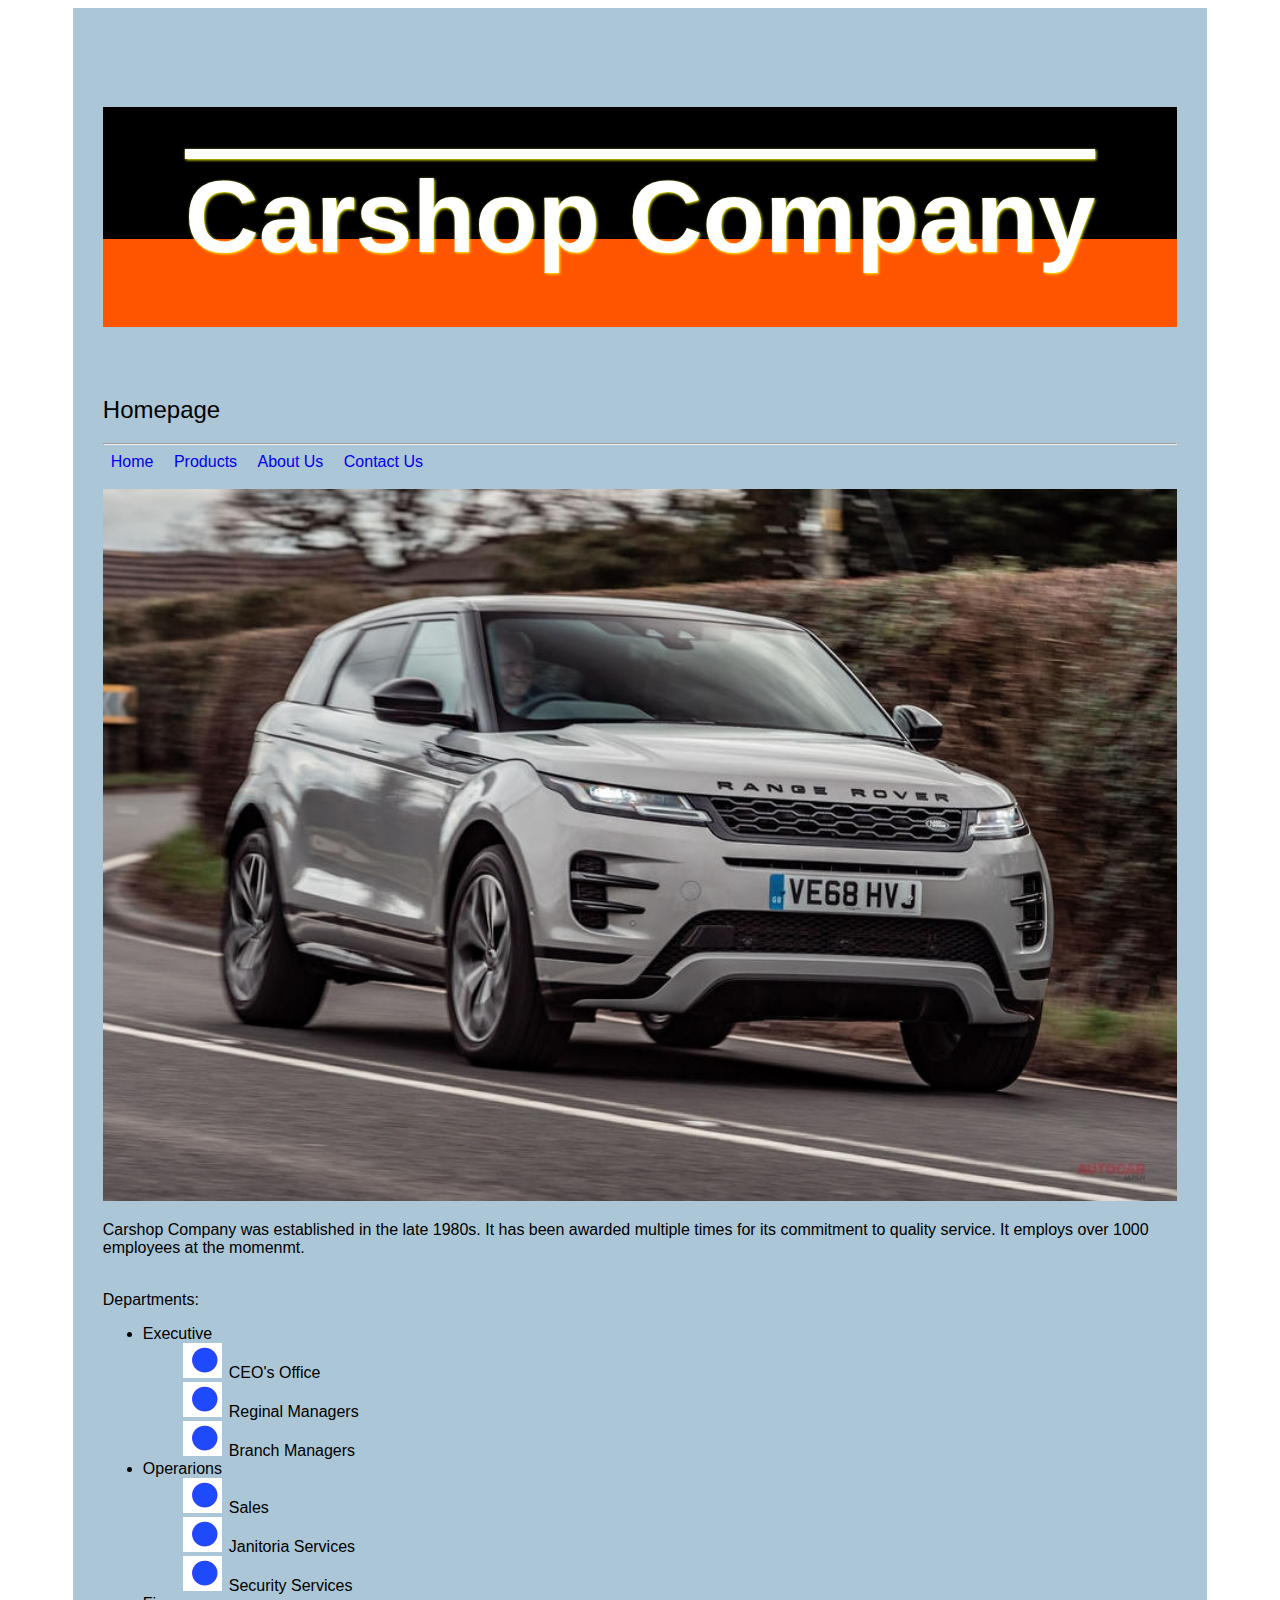
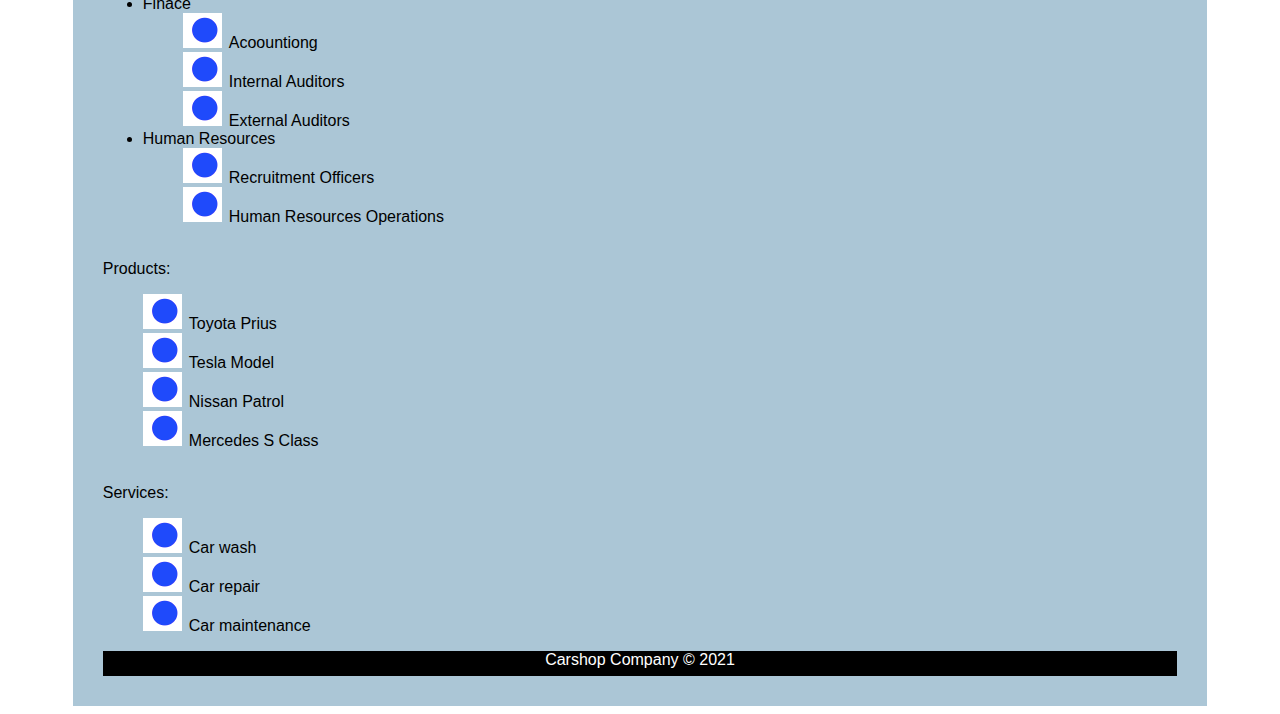
<file: index.html>
<!DOCTYPE html>
<html lang="en">
<head>
  <meta charset="UTF-8">
  <meta name="viewport" content="width=device-width, initial-scale=1.0">
  <title id="title">Homepage</title>
  <link rel="stylesheet" type="text/css" href="css/general.css">

</head>
<body>
  <div id="container">
    <header>
      <h1 id="company_header">Carshop Company</h1>
      <h2>Homepage</h2>
    </header>
  <hr>
  <nav>
    <a href="index.html">Home</a>
    <a href="products.html">Products</a>
    <a href="about_us.html">About Us</a>
    <a href="contact_us.html">Contact Us</a>
  </nav>
    <br>
    <img src="images/range rover ecoque.jpg" id="main_image" alt="Photo of a white range rover evoque car.">
    <p>
        Carshop Company was established in the late 1980s.
        It has been awarded multiple times for its commitment to
        quality service. It employs over 1000 employees at the momenmt.
    </p>
  <br>
  Departments:
  <ul>
    <li>Executive</li>
    <ol>
      <li>CEO's Office</li>
      <li>Reginal Managers</li>
      <li>Branch Managers</li>
    </ol>
    <li>Operarions</li>
    <ol>
      <li>Sales</li>
      <li>Janitoria Services</li>
      <li>Security Services</li>
    </ol>
    <li>Finace</li>
    <ol>
      <li>Acoountiong</li>
      <li>Internal Auditors</li>
      <li>External Auditors</li>
    </ol>
    <li>Human Resources</li>
    <ol>
      <li>Recruitment Officers</li>
      <li>Human Resources Operations</li>
    </ol>
    </ul>
    <br>
    Products:
    <ol>
      <li>Toyota Prius</li>
      <li>Tesla Model</li>
      <li>Nissan Patrol</li>
      <li>Mercedes S Class</li>
    </ol>
    <br>
    Services:
    <ol>
      <li>Car wash</li>
      <li>Car repair</li>
      <li>Car maintenance</li>
    </ol>
    <footer>
      Carshop Company © 2021
    </footer>


  </div>
</body>

</html>
</file>
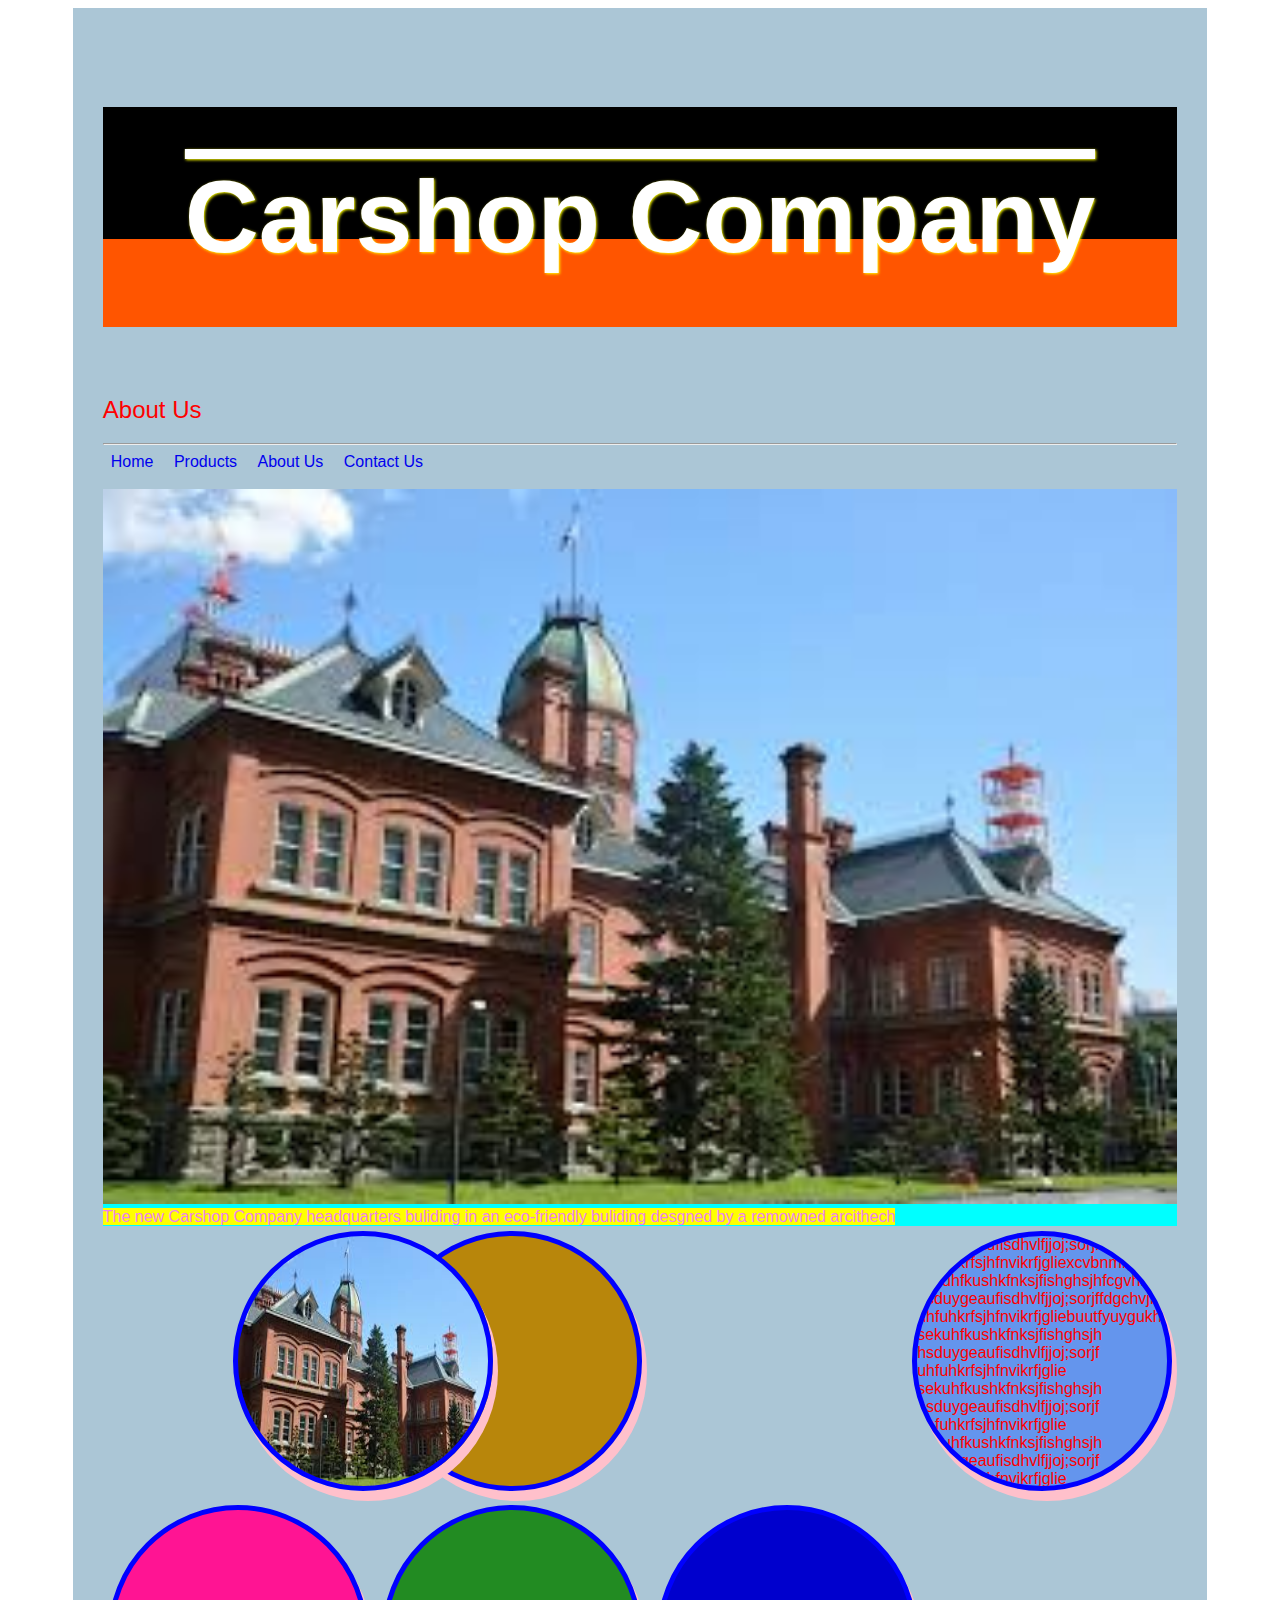
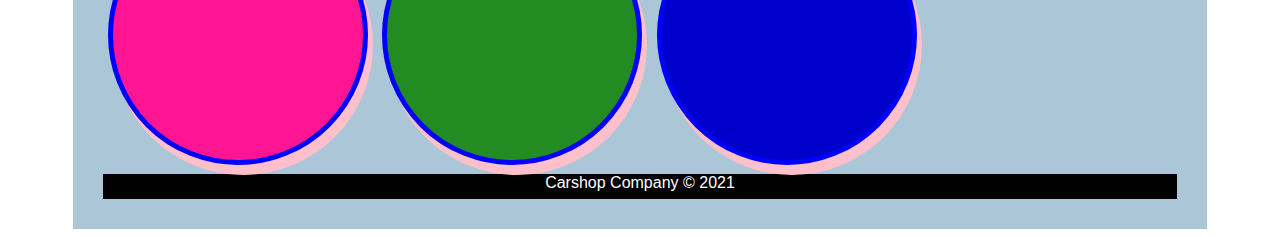
<file: about_us.html>
<!DOCTYPE html>
<html lang="en">
<head>
  <meta charset="UTF-8">
  <meta name="viewport" content="width=device-width, initial-scale=1.0">
  <title id="title">About Us</title>
    <link rel="stylesheet" type="text/css" href="css/general.css">
  <style>
    div {
      color: red !important;
    }
  </style>
    
</head>
<body>
  <div id="container">
    <header>
      <h1 id="company_header">Carshop Company</h1>
      <h2>About Us</h2>
    </header>
      <hr>
      <nav>
        <a href="index.html">Home</a>
        <a href="products.html">Products</a>
        <a href="about_us.html">About Us</a>
        <a href="contact_us.html">Contact Us</a>
      </nav>
      <br>
      <div style="background-color: aqua; color: violet !important;">
        <img width="100%" src="images/office_building.jpeg" alt="Photo of the red buliding">
        <span style="background-color: yellow;">The new Carshop Company headquarters buliding in an eco-friendly buliding desgned by a remowned arcithech</span>
      </div>
      
      <div class="photo_box" id="box1"></div>
      <div class="photo_box" id="box2">
        hsduygeaufisdhvlfjjoj;sorjfrsghfjghkzfxgchgvhbjn
        uhfuhkrfsjhfnvikrfjgliexcvbnmfghjk
        sekuhfkushkfnksjfishghsjhfcgvhbjnk
        hsduygeaufisdhvlfjjoj;sorjffdgchvjbj
        uhfuhkrfsjhfnvikrfjgliebuutfyuygukh
        sekuhfkushkfnksjfishghsjh
        hsduygeaufisdhvlfjjoj;sorjf
        uhfuhkrfsjhfnvikrfjglie
        sekuhfkushkfnksjfishghsjh
        hsduygeaufisdhvlfjjoj;sorjf
        uhfuhkrfsjhfnvikrfjglie
        sekuhfkushkfnksjfishghsjh
        hsduygeaufisdhvlfjjoj;sorjf
        uhfuhkrfsjhfnvikrfjglie
        sekuhfkushkfnksjfishghsjh
        hsduygeaufisdhvlfjjoj;sorjf
        uhfuhkrfsjhfnvikrfjglie
        sekuhfkushkfnksjfishghsjh
        hsduygeaufisdhvlfjjoj;sorjf
        uhfuhkrfsjhfnvikrfjglie
        sekuhfkushkfnksjfishghsjh
        hsduygeaufisdhvlfjjoj;sorjf
        uhfuhkrfsjhfnvikrfjglie
        sekuhfkushkfnksjfishghsjh
      </div>
      <div class="photo_box" id="box3"></div>
      <div class="photo_box" id="box4"></div>
      <div class="photo_box" id="box5"></div>
      <div class="photo_box" id="box6"></div>
      <footer>
        Carshop Company © 2021
      </footer>
  </div>
</body>
</html>
</file>
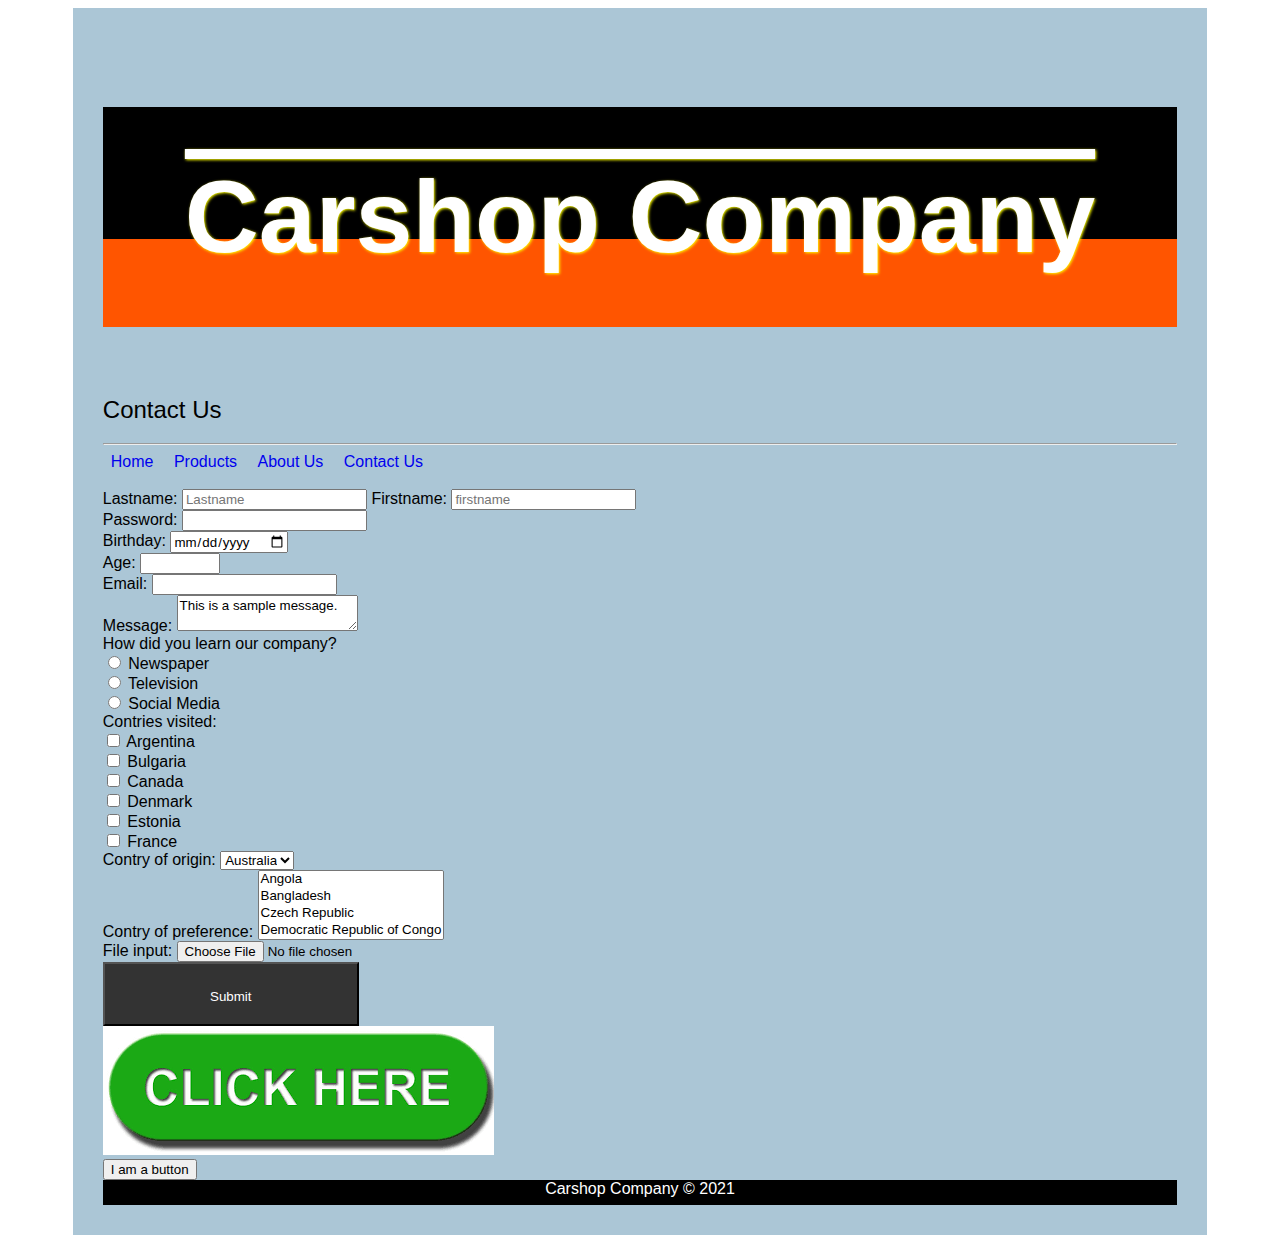
<file: contact_us.html>
<!DOCTYPE html>
<html lang="en">
<head>
  <meta charset="UTF-8">
  <meta name="viewport" content="width=device-width, initial-scale=1.0">
  <title id="title">Contact Us</title>
  <link rel="stylesheet" type="text/css" href="css/general.css">
</head>
<body>
  <div id="container">
    <header>
      <h1 id="company_header">Carshop Company</h1>
      <h2>Contact Us</h2>
    </header>
  <hr>
  <nav>
    <a href="index.html">Home</a>
    <a href="products.html">Products</a>
    <a href="about_us.html">About Us</a>
    <a href="contact_us.html">Contact Us</a>
  </nav>
  <br>
  <form>
    <label for="lastname">Lastname: </label>
    <input type="text" name="lastname" id="lastname" placeholder="Lastname" required>
    <label for="firstname">Firstname: </label>
    <input type="text" name="firstname" id="firstname" placeholder="firstname" required>
    <br>
    <label for="password">Password: </label>
    <input type="password" id="password" name="passward">
    <br>
    <label for="birthday">Birthday: </label>
    <input type="date" id="birthday" name="birthday">
    <br>
    <label for="age">Age: </label>
    <input type="number" name="age" min="0.1" max="150">
    <br>
    <label for="email">Email: </label>
    <input type="email" id="email" name="email">
    <br>
    <label for="message">Message: </label>
    <textarea id="message" name="message">This is a sample message.</textarea>
    <br>
    <label for="advertisement">How did you learn our company?</label>
    <br>
    <input type="radio" id="newspaper" name="advertisement" value="newspaper">
    <label for="newspaper">Newspaper</label>
    <br>
    <input type="radio" id="television" name="advertisement" value="television">
    <label for="television">Television</label>
    <br>
    <input type="radio" id="social_media" name="advertisement" value="social_media">
    <label for="social_media">Social Media</label>

    <br>
    <label for="contries_visited">Contries visited: </label>
    <br>
    <input type="checkbox" name="contries_visited" id="argentina" value="argentina">
    <label for="argentina">Argentina</label>
    <br>
    <input type="checkbox" name="contries_visited" id="bulgaria" value="bulgaria">
    <label for="bulgaria">Bulgaria</label>
    <br>
    <input type="checkbox" name="contries_visited" id="canada" value="canada">
    <label for="canada">Canada</label>
    <br>
    <input type="checkbox" name="contries_visited" id="denmark" value="denmark">
    <label for="denmark">Denmark</label>
    <br>
    <input type="checkbox" name="contries_visited" id="estonia" value="estonina">
    <label for="estonia">Estonia</label>
    <br>
    <input type="checkbox" name="contries_visited" id="france" value="france">
    <label for="france">France</label>
    <br>
    <label for="contry_of_origin">Contry of origin: </label>
    <select id="contry_of_origin">
      <option value="australia">Australia</option>
      <option value="belguim">Belguim</option>
      <option value="crprus">Crprus</option>
      <option value="djibouti">Djibouti</option>
      <option value="egypt">Egypt</option>
    </select>
    <br>
    <label for="contry_of_preference">Contry of preference: </label>
    <select id="contry_of_preference" multiple>
      <option value="angola">Angola</option>
      <option value="bangladesh">Bangladesh</option>
      <option value="czech_republic">Czech Republic</option>
      <option value="drc">Democratic Republic of Congo</option>
      <option value="eritrea">Eritrea</option>
    </select>
    <br>
    <label for="file_input">File input: </label>
    <input type="file" name="file_input" id="file_input">
    <br>
    <button type="submit" value="Submit" id="submit">Submit</button>
    <br>
    <input type="image" src="images/green_button.png" alt="Green button.">
    <br>
    <input type="button" value="I am a button">



  </form>
  <footer>
    Carshop Company © 2021
  </footer>
  </div>
  
</body>
</html>
</file>
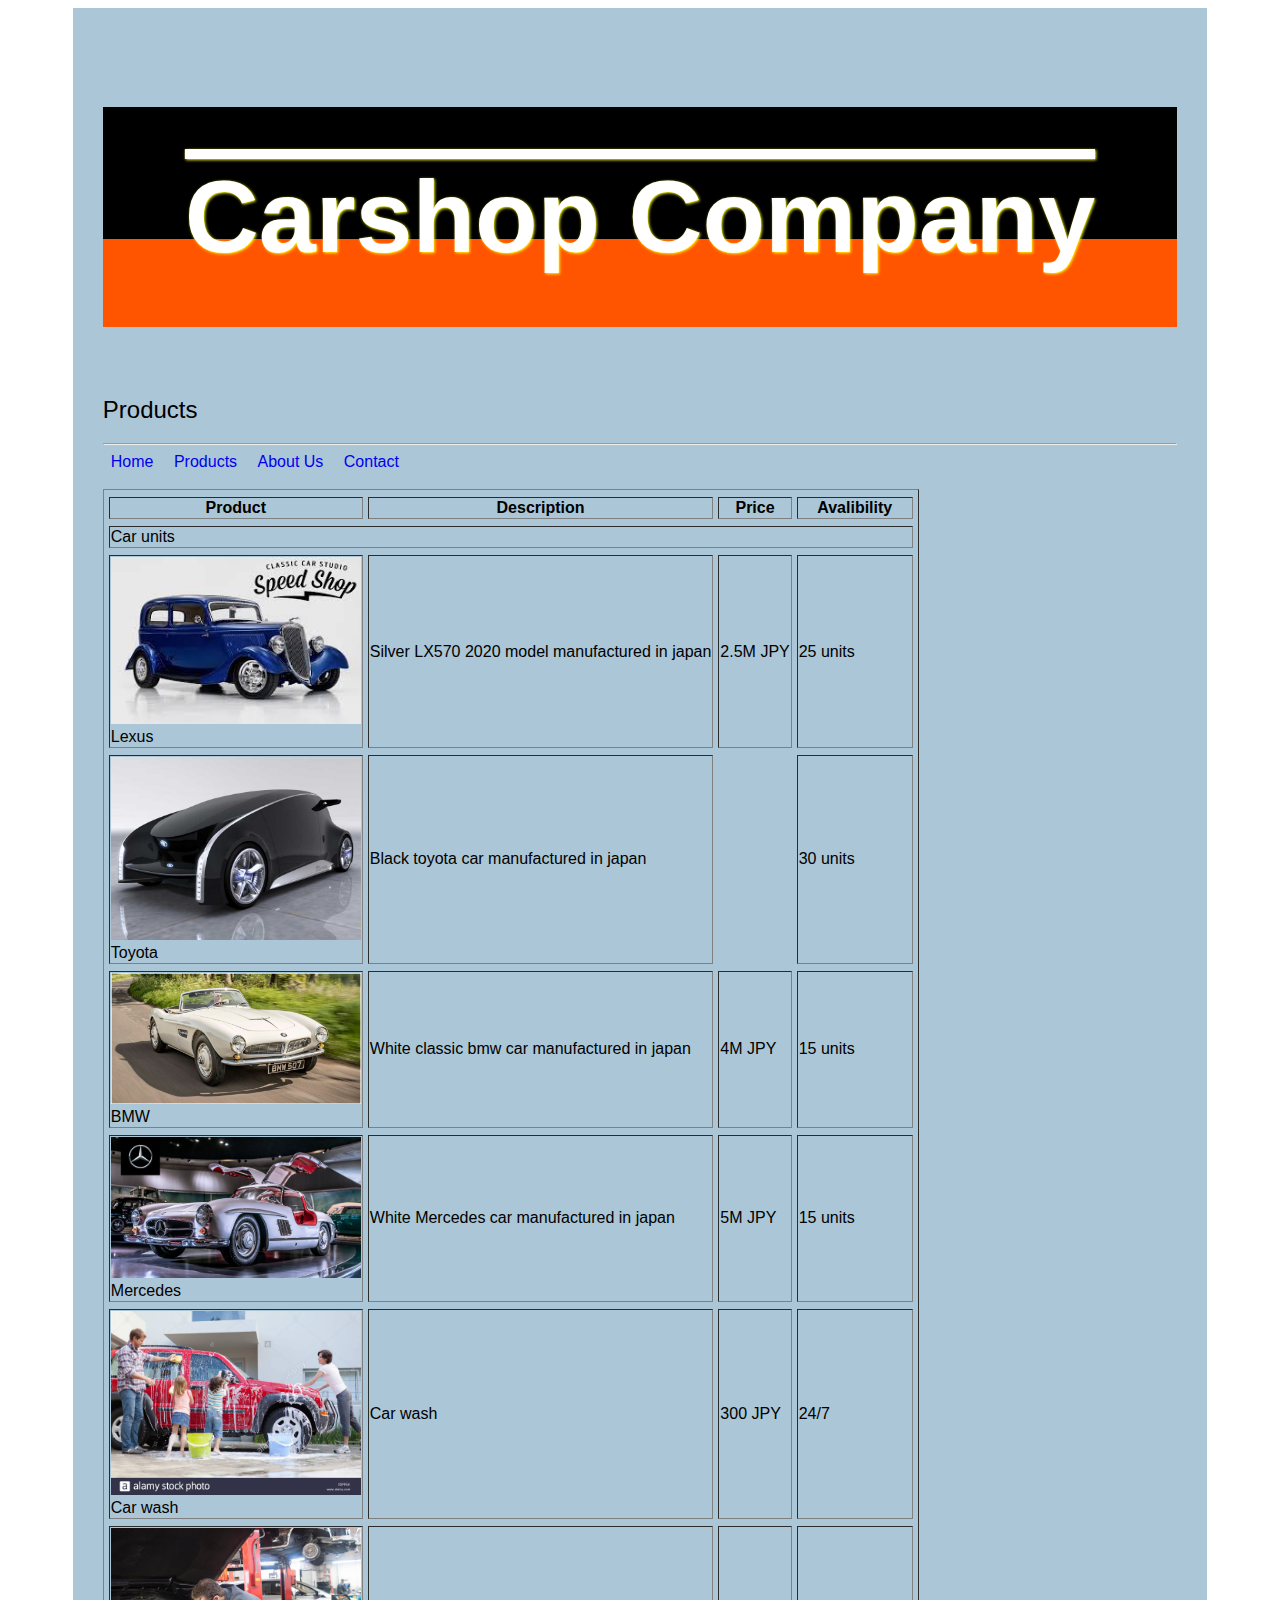
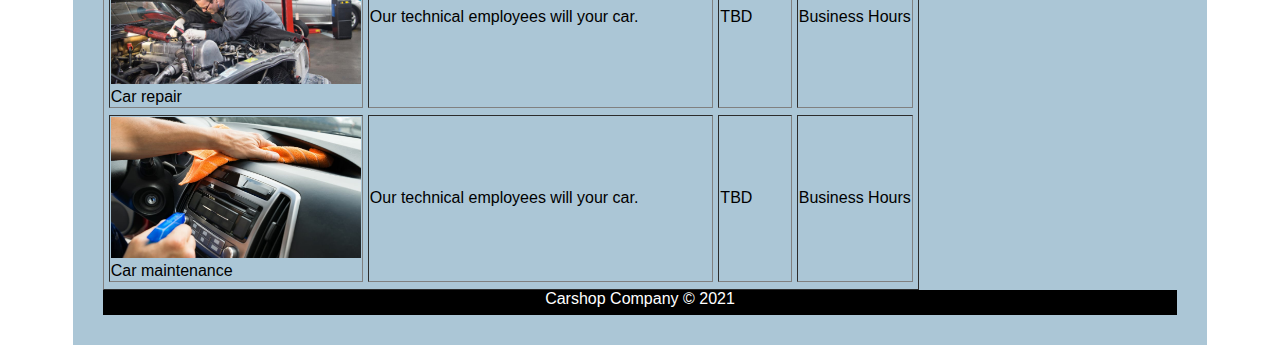
<file: products.html>
<!DOCTYPE html>
<html lang="en">
<head>
  <meta charset="UTF-8">
  <meta name="viewport" content="width=device-width, initial-scale=1.0">
  <title id="title">Products</title>
  <style>
    td img {
            width: 250px; 
    }
  </style>
  <link rel="stylesheet" type="text/css" href="css/general.css">

</head>
<body>
  <div id="container">
    <header>
      <h1 id="company_header">Carshop Company</h1>
      <h2>Products</h2>
    </header>
  <hr>
  <nav>
    <a href="index.html">Home</a>
    <a href="products.html">Products</a>
    <a href="about_us.html">About Us</a>
    <a href="contact_us.html">Contact</a>
  </nav>
  <br>
  <table border="1">
    <tr>
      <th>Product</th>
      <th>Description</th>
      <th>Price</th>
      <th>Avalibility</th>
    </tr>
    <tr>
      <td colspan="4">Car units</td>
    </tr>

    <tr>
      <td>
        <img src="images/clasic car.jpeg" alt="Silver LX570 2020 midel mabufactured in japan">
        <br>
        Lexus</td>
      <td>Silver LX570 2020 model manufactured in japan</td>
      <td>2.5M JPY</td>
      <td>25 units</td>
    </tr>
    <tr>
      <td>
        <img src="images/Toyota_car.jpg" alt="black toyota car manufactured in japan">
        <br>
        Toyota</td>
      <td>Black toyota car manufactured in japan</td>
      <td></td>
      <td>30 units</td>
    </tr>
    <tr>
      <td>
        <img src="images/classic-bmw.jpg" alt="white classic bmw car manufactured in japan">
        <br>
        BMW</td>
      <td>White classic bmw car manufactured in japan</td>
      <td>4M JPY</td>
      <td>15 units</td>
    </tr>
    <tr>
      <td>
        <img src="images/Mercedes_car.jpg" alt="white Mercedes car manufactured in japan">
        <br>
        Mercedes</td>
      <td>White Mercedes car manufactured in japan</td>
      <td>5M JPY</td>
      <td>15 units</td>
    </tr>
    <tr>
      <td>
        <img src="images/washing car.jpg" alt="white Mercedes car manufactured in japan">
        <br>
        Car wash</td>
      <td>Car wash</td>
      <td>300 JPY</td>
      <td>24/7</td>
    </tr>
    <tr>
      <td>
        <img src="images/repairing car.jpg"  alt="white Mercedes car manufactured in japan">
        <br>
        Car repair</td>
      <td>Our technical employees will your car.</td>
      <td>TBD</td>
      <td>Business Hours</td>
    </tr>
    <tr>
      <td>
        <img src="images/maintaining car.jpeg"  alt="white Mercedes car manufactured in japan">
        <br>
        Car maintenance</td>
      <td>Our technical employees will your car.</td>
      <td>TBD</td>
      <td>Business Hours</td>
    </tr>
  </table>
  <footer>
    Carshop Company © 2021
  </footer>
  </div>

</body>
</html>
</file>
<file: css/general.css>
/* Selecting element using the id value */
.photo_box {
  height: 250px;
  width: 250px;
  background-color: blueviolet;
  border: 5px solid blue;
  margin: 5px;
  border-radius: 250px;
  box-sizing: content-box;
  box-shadow: 5px 10px 0px pink;
  display: inline-block;
  position: relative;
}

/* Selecting element using the id value */
#box1 {
  background-color: brown;
  height: 250px;
  /* background-image: url("../images/office_building.jpeg"); */
  /* background-repeat: no-repeat; */
  /* background-position: 100px 100px; */
  background: url("../images/office_building.jpeg") no-repeat 0px 0px;
  background-attachment: scroll;
  background-size: 250px 250px;
  left: 125px;
  z-index: 1;
}
#box2 {
  background-color: cornflowerblue;
  overflow: hidden;
  z-index: 1;
  float: right;
}
#box3 {
  background-color: darkgoldenrod;
  clear: none;
}
#box4 {
  background-color: deeppink;
}
#box5 {
  background-color: forestgreen;
}
#box6 {
  background-color: mediumblue;
}

a:hover {
  background-color: mediumspringgreen;
}

#lastname:active {
  background-color: yellow;
}

a:visited {
  color: rebeccapurple
}
* {
  font-family: Arial, Helvetica, sans-serif;
}


h1,h2 {
  font-weight: normal;
}

a {
  text-decoration: none;
  margin: 3px 5px;
  padding: 3px;
}

#company_header {
  font-size: 33px;
  font-style: normal;
  text-transform: capitalize;
  text-decoration: overline;
  text-align: center;
  text-shadow: 1px 1px 3px yellow;
  text-indent: 0px;
  letter-spacing: 0px;
  word-spacing: 0px;
  display: inline-block;
  position: relative;
  padding: 0.4em .1em;
  background: linear-gradient(transparent 60%, #f50 0%);
  font-size: 8vw;
	font-weight: 900;
	background-color: #000;
	color: #fff;
	display: block;
	padding: .5em;
}


ol {
  list-style-type: lower-roman;
  list-style-position: outside;
  list-style: url("../images/blue_dot.png") lower-roman inside;
  
}

#container {
  width: 85%;
  margin: auto;
  background-color: rgb(171, 198, 214);
  padding: 30px;
}

#main_image {
  width: 100%;
}

table {
  empty-cells: hide;
  border-collapse: separate;
  border-spacing: 5px 7px;
}

footer {
  width: 100%;
  text-align: center;
  color: white;
  background-color: black;
  height: 25px;
}

@media only screen and (max-width:500px) {
  nav a {
    display: block;
    width: 100%;
    background-color: black;
    color: white;
    padding: 10px;
  }
}

#submit {
  background: #333; 
  position: relative;
  color: white;
  width: 256px;
  height: 64px;
  line-height: 64px;
  transition: all 0.3s;
  
}
</file>
